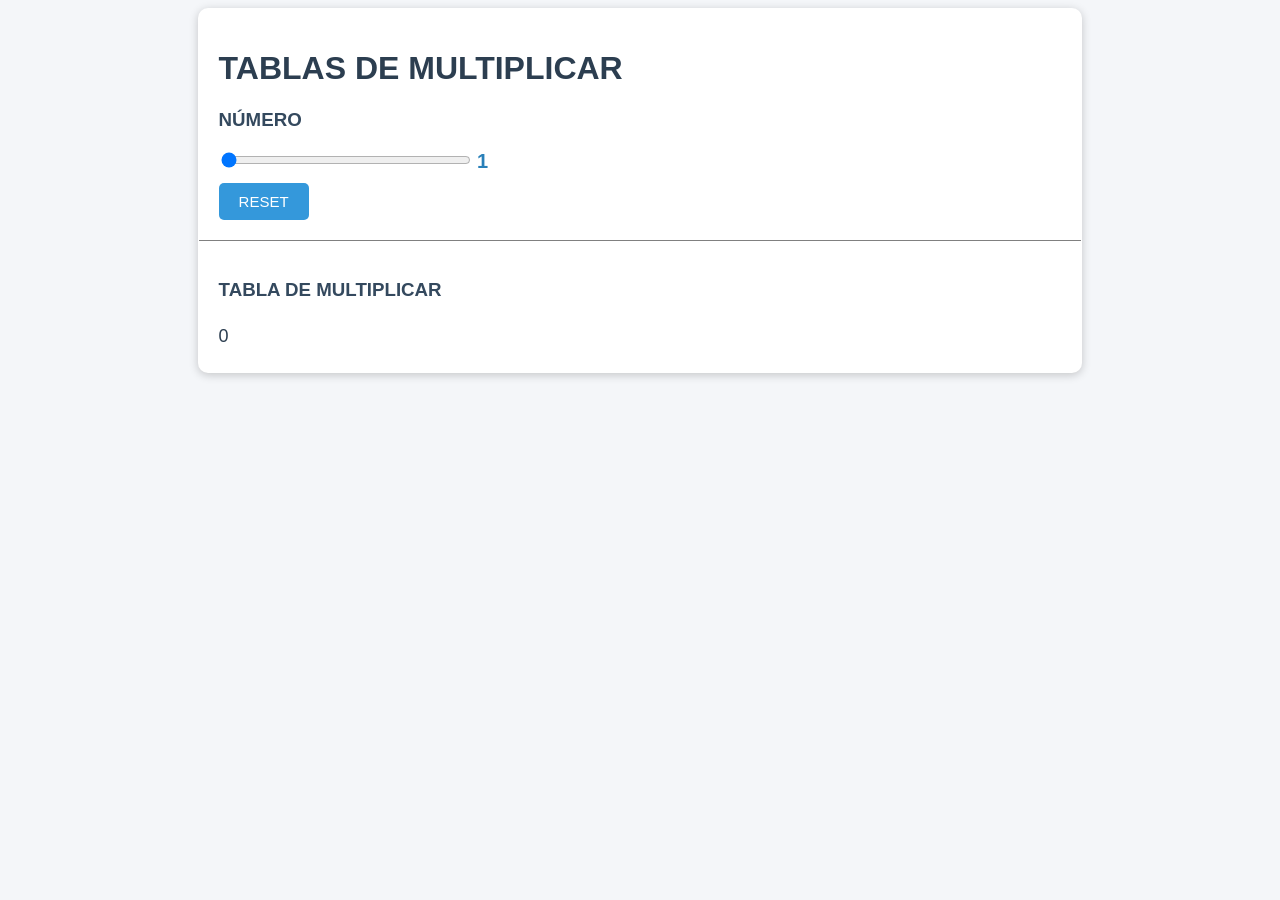
<file: examen(1).html>
<!DOCTYPE html>
<html lang="es">
<head>
    <meta charset="UTF-8">
    <meta name="viewport" content="width=device-width, initial-scale=1.0">
    <title>Tablas de Multiplicar</title>
    <style>
    body{
        font-family: Arial, Helvetica, sans-serif;
        background-color: #f4f6f9;
    }

    table{
        width: 70%;
        border-collapse: collapse;
        background: white;
        border-radius: 10px;
        overflow: hidden;
        box-shadow: 0px 2px 10px rgba(0,0,0,0.2);
    }

    td{
        padding: 20px;
    }

    h1{
        color: #2c3e50;
    }

    h3{
        color: #34495e;
    }

    input[type="range"]{
        width: 250px;
        cursor: pointer;
    }

    #num{
        font-size: 20px;
        font-weight: bold;
        color: #2980b9;
    }

    button{
        margin-top: 10px;
        padding: 10px 20px;
        border: none;
        border-radius: 5px;
        background-color: #3498db;
        color: white;
        cursor: pointer;
        font-size: 15px;
    }

    button:hover{
        background-color: #2980b9;
    }

    #tablita{
        margin-top: 15px;
        font-size: 18px;
        color: #2c3e50;
        line-height: 1.8;
    }

    #res{
        font-weight: bold;
        color: #e74c3c;
    }
</style>

</head>
<body>
    <center>
    <table width="100%" border="1">
  
<tr>
<td>
    <h1>TABLAS DE MULTIPLICAR</h1>
    <h3>NÚMERO</h3>
    <input type="range" id="numero" min="1" max="100" value="1" oninput="tablas()">
    <span id="num">1</span><br>
    <button onclick="reset()">RESET</button>
    </td>
</tr>
<tr>
<td>
    <h3>TABLA DE MULTIPLICAR</h3>
    <div id="res"></div>
    <div id="tablita">0</div>
</td>
</tr>
</table>
</center>
    <script src="js/examen(1).js"></script>

</body>
</html>
</file>
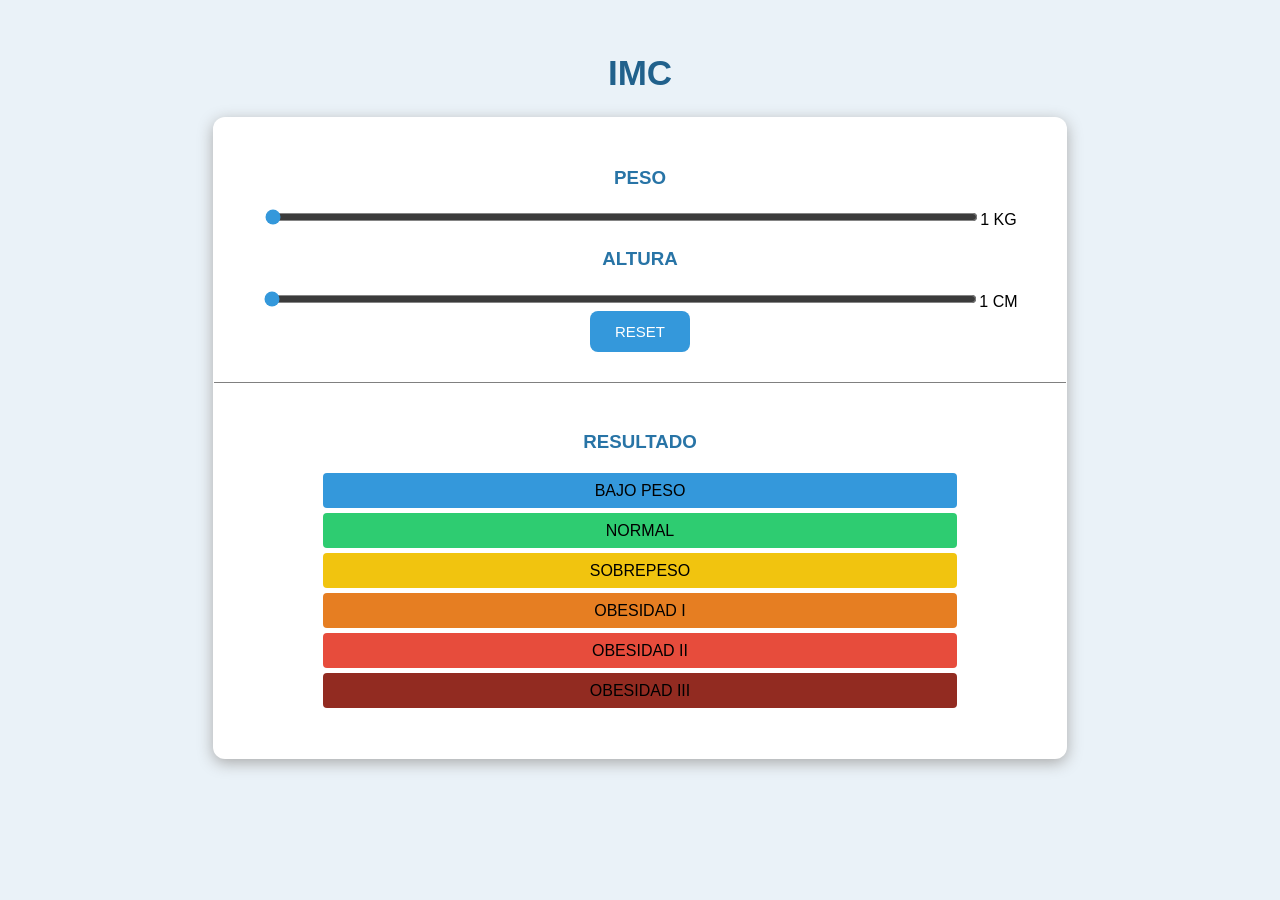
<file: IMC.html>
<!DOCTYPE html>
<html lang="es">
<head>
    <meta charset="UTF-8">
    <meta name="viewport" content="width=device-width, initial-scale=1.0">
    <title>IMC</title>
    <link rel="stylesheet" href="estilos.css">
</head>
<body>
    <h1>IMC</h1>
<table width="100%" border="1">
<tr>
<td>
    <h3>PESO</h3>
    <input type="range" id="peso" min="1" max="100" value="1" oninput="calcular()"><span id="numPeso">1 KG</span><br>
    <h3>ALTURA</h3>
    <input type="range" id="altura" min="1" max="200" value="1" oninput="calcular()"><span id="numAltura">1 CM</span><br>
    <button onclick="reset()">RESET</button>
</td>
</tr>

<tr>
<td>
    <h3>RESULTADO</h3>
    <div id="IMC"></div>
<div class="rectangulos">
    <div class="color azul">BAJO PESO</div>
    <div class="color verde">NORMAL </div>
    <div class="color amarillo">SOBREPESO</div>
    <div class="color naranja">OBESIDAD I</div>
    <div class="color rojo">OBESIDAD II </div>
    <div class="color oscuro">OBESIDAD III </div>
</div>
</td>
</tr>
</table>
<script src="js/IMC.js"></script>
</body>
</html>
</file>
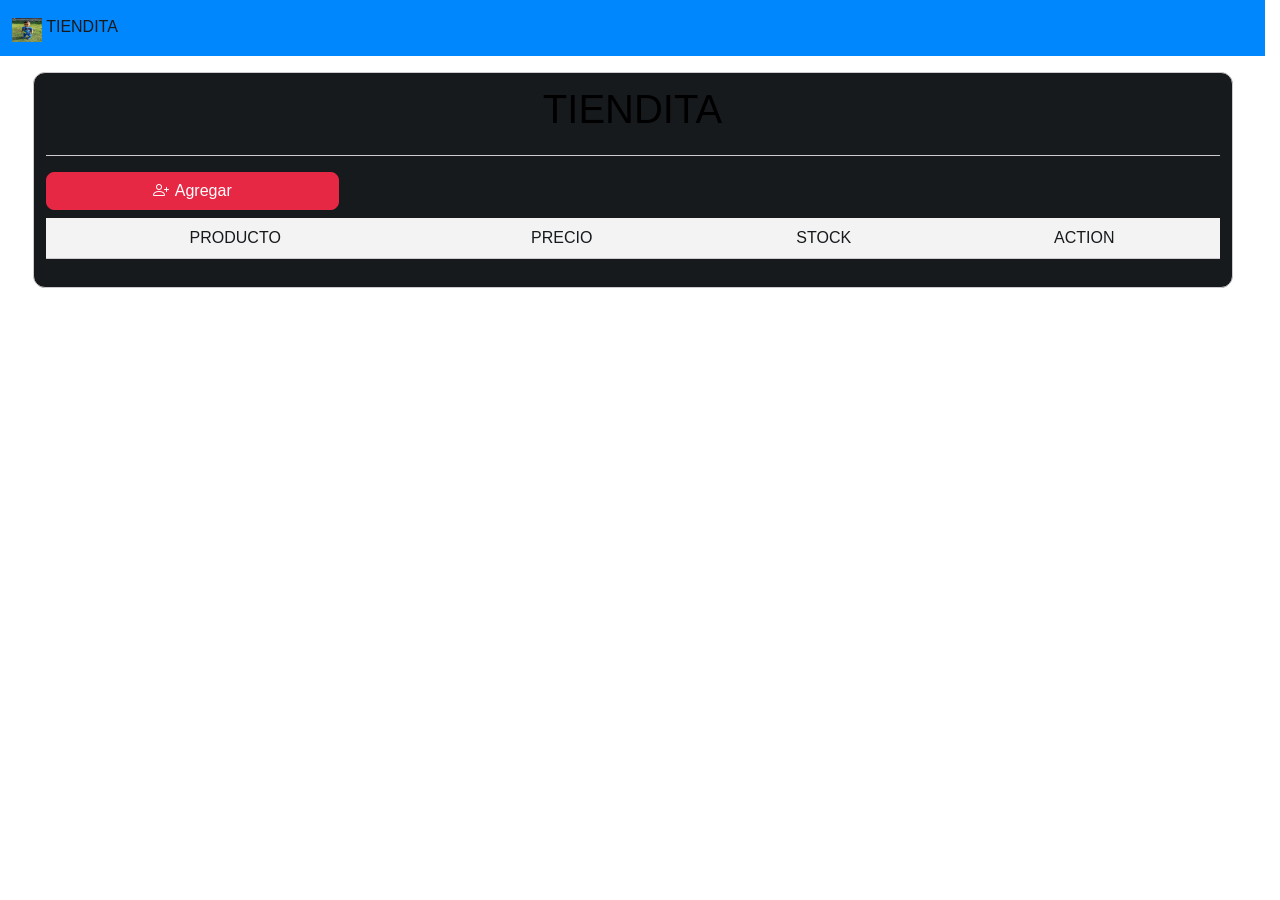
<file: tiendita.html>
<!DOCTYPE html>
<html lang="en">
<head>
    <meta charset="UTF-8">
    <meta name="viewport" content="width=device-width, initial-scale=1.0">
    <link rel="stylesheet" href="css/bootstrap.min.css">
    <link rel="stylesheet" href="https://cdn.jsdelivr.net/npm/bootstrap-icons@1.13.2/font/bootstrap-icons.min.css">
    <title>PRACTICAS JAVASCRIPT</title>
</head>
<body>
    <nav class="navbar bg-primary">
        <div class="container-fluid">
            <a class="navbar-brand" href="index.html">
                <img src="IMG/jesusuito.jpg" alt="logo" width="30" height="24" class="d-inline-block align-text-top">
                TIENDITA
            </a>
        </div>
    </nav>

    <div class="container p-4 bg-inverse mt-5 card">
        <h1 class="text-center fg-black">TIENDITA</h1> <hr>
        <button type="button" class="btn-solid theme-danger w-25" data-bs-toggle="dialog" data-bs-target="#addProducto"><i class="bi bi-person-plus"></i>Agregar</button>
        <table class="table table-striped table-hover mt-3">
            <tr class="text-center">
                <td>PRODUCTO</td>
                <td>PRECIO</td>
                <td>STOCK</td>
                <td>ACTION</td>
            </tr>
            <tbody id="productos">

            </tbody>
        </table>
    </div>

    <dialog class="dialog" id="addProducto">
        <div class="dialog-header">
            <h1 class="dialog-title">AGREGAR PRODUCTO</h1>
            <button type="button" class="btn-close" data-bs-dismiss="dialog" aria-label="Close"></button>
  </div>
<div class="dialog-body">
            <h3>NOMBRE</h3>
            <input type="text" id="nombre" class="form-control"><br>
            <h3>PRECIO</h3>
            <input type="text" id="precio" class="form-control"><br>
            <h3>STOCK</h3>
            <input type="text" id="stock" class="form-control"><br>
            
        </div>
        <div class="dialog-footer">
            <button type="button" class="btn-solid theme-danger" data-bs-dismiss="dialog"><i class="bi bi-x-circle-fill"></i>Cancelar</button>
<button type="button" class="btn-solid theme-success" id="btnSave"><i class="bi bi-box-arrow-down"></i>Guardar</button>
        </div>
    </dialog>

     <dialog class="dialog" id="editProducto">
        <div class="dialog-header">
            <h1 class="dialog-title">EDITAR PRODUCTO</h1>
            <button type="button" class="btn-close" data-bs-dismiss="dialog" aria-label="Close"></button>
  </div>
<div class="dialog-body">
            <h3>NOMBRE</h3>
            <input type="text" id="nombree" class="form-control"><br>
            <h3>PRECIO</h3>
            <input type="text" id="precioe" class="form-control"><br>
             <h3>STOCK</h3>
            <input type="text" id="stocke" class="form-control"><br>

        </div>
        <div class="dialog-footer">
           <input type="hidden" name="posicion" id="posicion">
            <button type="button" class="btn-solid theme-danger" data-bs-dismiss="dialog"><i class="bi bi-x-circle-fill"></i>Cancelar</button>
            <button type="button" class="btn-solid theme-success" id="btnEdit"><i class="bi bi-box-arrow-down"></i>Guardar</button>
        </div>
    </dialog>


    

    <script type="module" src="js/bootstrap.bundle.min.js"></script>
    <script src="js/sweetalert2.all.min.js"></script>
    <script src="js/tiendita.js"></script>
</body>
</html>
</file>
<file: estilos.css>
body {
    font-family: Arial, sans-serif;
    background-color: #eaf2f8;
    margin: 0;
    padding: 30px;
}

h1 {
    text-align: center;
    color: #21618c;
    font-size: 35px;
}

table {
    width: 70%;
    margin: auto;
    background-color: white;
    border-collapse: collapse;
    border-radius: 12px;
    overflow: hidden;
    box-shadow: 0 4px 15px #aaa;
}

td {
    padding: 30px;
    text-align: center;
    width: 50%;
}

h3 {
    color: #2874a6;
}

input[type="range"] {
    width: 90%;
    accent-color: #3498db;
    cursor: pointer;
}

button {
    background-color: #3498db;
    color: white;
    border: none;
    padding: 12px 25px;
    border-radius: 8px;
    cursor: pointer;
    font-size: 15px;
}

button:hover {
    background-color: #21618c;
}

#IMC {
    font-size: 30px;
    color: #1a5276;
    font-weight: bold;
    margin: 20px;
}
.rectangulos {
    display: flex;
    flex-direction: column;
    align-items: center;
    width: 80%;
    margin: 20px auto;
    gap: 5px;
    overflow: visible;
}
.color {
    width: 100%;
    height: 35px;
    display: flex;
    justify-content: center;
    align-items: center;
    border-radius: 4px;
    transition: all 0.4s ease;
    box-sizing: border-box;
}
.azul {
    background: #3498db;
}

.verde {
    background: #2ecc71;
}

.amarillo {
    background: #f1c40f;
}

.naranja {
    background: #e67e22;
}

.rojo {
    background: #e74c3c;
}

.oscuro {
    background: #922b21;
}

.color span {
    color: white;
    font-weight: bold;
    margin-left: 8px;
}

.color.activo {
    width: 110%;
    height: 65px;
    font-size: 22px;
    font-weight: bold;
    border: 3px solid white;
    box-shadow: 0 5px 15px rgba(0, 0, 0, 0.3);
    transform: scale(1.03);
}

.color.activo span {
    color: white;
    font-size: 22px;
}
</file>
